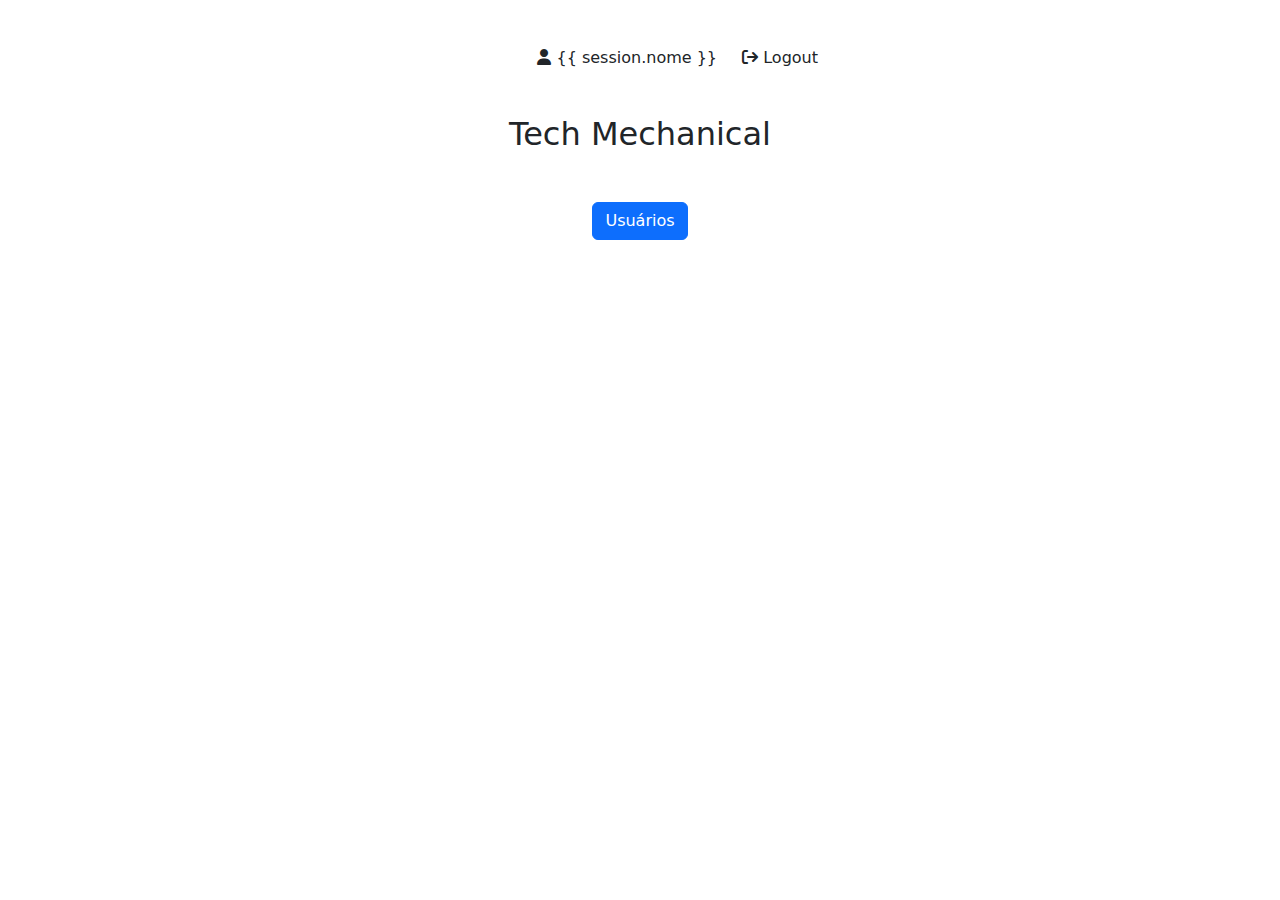
<file: Modelagem_de_Banco_de_Dados/templates/Principal.html>
<!DOCTYPE html>
<html lang="en">
  <head>
    <meta charset="utf-8" />
    <meta name="viewport" content="width=device-width, initial-scale=1" />
    <title>Tech Mechanical</title>
    <link
      href="https://cdn.jsdelivr.net/npm/bootstrap@5.3.0-alpha2/dist/css/bootstrap.min.css"
      rel="stylesheet"
    />
    <link
      rel="stylesheet"
      href="https://cdnjs.cloudflare.com/ajax/libs/font-awesome/6.4.0/css/all.min.css"
    />
  </head>
  <body>
    <div class="container text-center mt-5">
      <div class="row">
        <div class="col-4 offset-4">
          <div class="mb-3 text-end">
            <h6>
              <i class="fa fa-user" aria-hidden="true"></i> {{ session.nome }}

              <span
                style="margin-left: 20px; cursor: pointer"
                onclick="window.location.href='/logout'"
              >
                <i class="fa fa-sign-out" aria-hidden="true"></i> Logout
              </span>
            </h6>
          </div>

          <div class="mb-3 text-center mt-5">
            <h2>Tech Mechanical</h2>
          </div>

          <div class="mb-3 text-center mt-5">
            <button
              type="button"
              class="btn btn-primary"
              onclick="window.location.href='/usuarios'"
            >
              Usuários
            </button>
          </div>
        </div>
      </div>
    </div>

    <script src="https://cdn.jsdelivr.net/npm/bootstrap@5.3.0-alpha2/dist/js/bootstrap.bundle.min.js"></script>
  </body>
</html>
</file>
